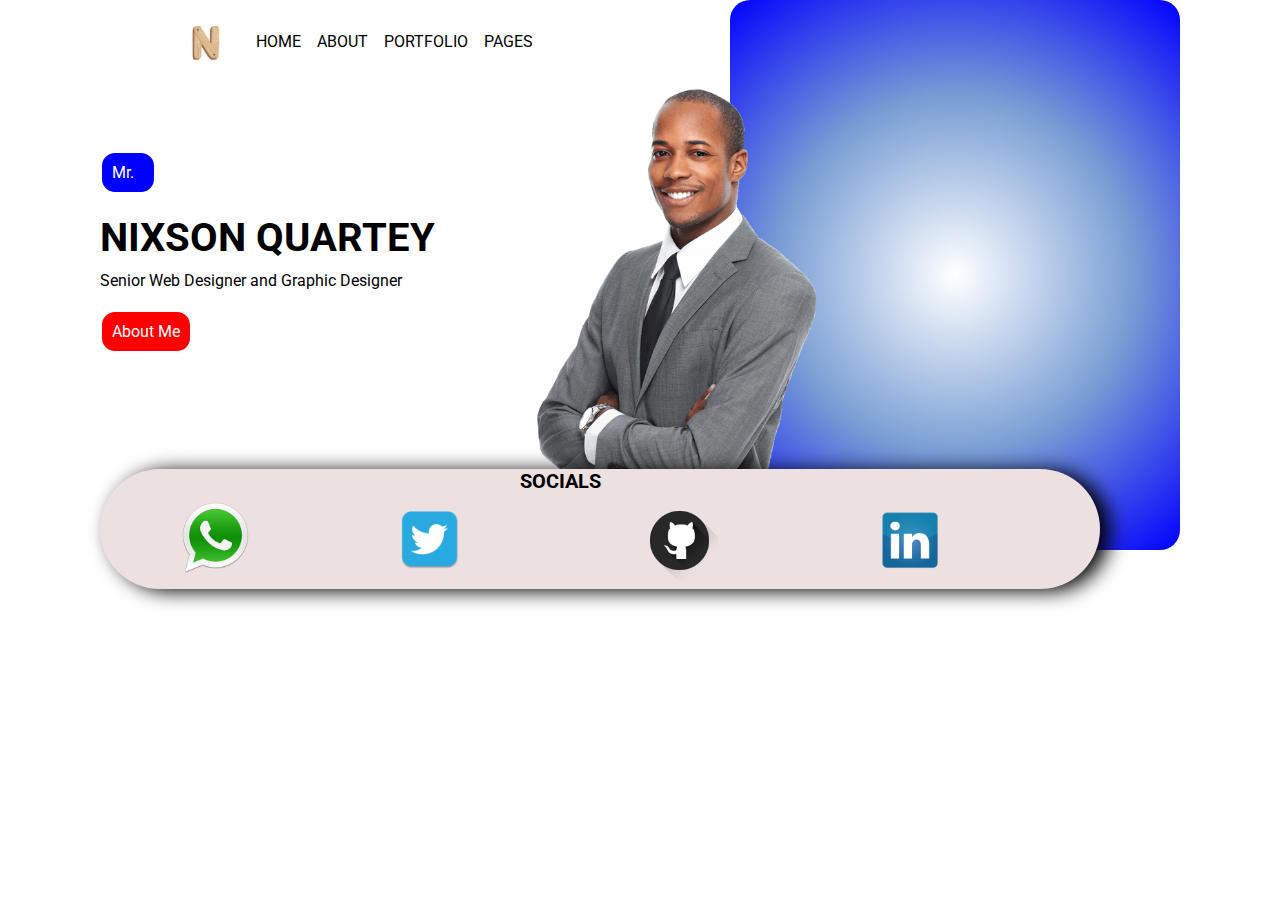
<file: index.html>
<!DOCTYPE html>
<html lang="en">

<head>
    <meta charset="UTF-8">
    <meta name="viewport" content="width=device-width, initial-scale=1.0">
    <title>HOME</title>

    <link rel="stylesheet" href="style.css">
</head>

<body>
    <header>

        <div class="logo">
            <img src="images/logo.png" alt="" height="auto" width="32px">
        </div>

        <ul class="head">
            <li><a href="#" class="nav">HOME</a></li>
            <li><a href="about.html" class="nav">ABOUT</a></li>
            <li><a href="portfolio.html" class="nav">PORTFOLIO</a></li>
            <li><a href="" class="nav">PAGES</a></li>
        </ul>

    </header>

    <main>
        <p class="title">Mr.</p>
        <h1>NIXSON QUARTEY</h1>
        <p>Senior Web Designer and Graphic Designer</p>
        <p class="about">About Me</p>

        <div class="side_box"></div>

        <div class="me_pic">
            <img src="images/pic_here.png" alt="" class="me">
        </div>

        <section class="border">
            <div class="bottom_box"> </div>
            <p class="cu">SOCIALS</p>

            <ul class="smedia">
                <li>
                    <a href="https://web.whatsapp.com/wa.me/+233592671544"><img src="images/whatsapp.png" alt=""
                            class="socialsw" width="90px" height="auto">
                    </a>
                </li>
                <li><img src="images/twitter.png" alt="" class="socialst" width="60px" height="auto"></li>
                <li>
                    <a href="https://github.com/Nixsonqtt"><img src="images/github.png" alt="" class="socialsi"
                            width="79px" height="auto"></a>
                </li>
                <li><img src="images/linkedin.png" alt="" class="socialsl" width="60px" height="auto"></li>
            </ul>
        </section>

    </main>
</body>

</html>
</file>
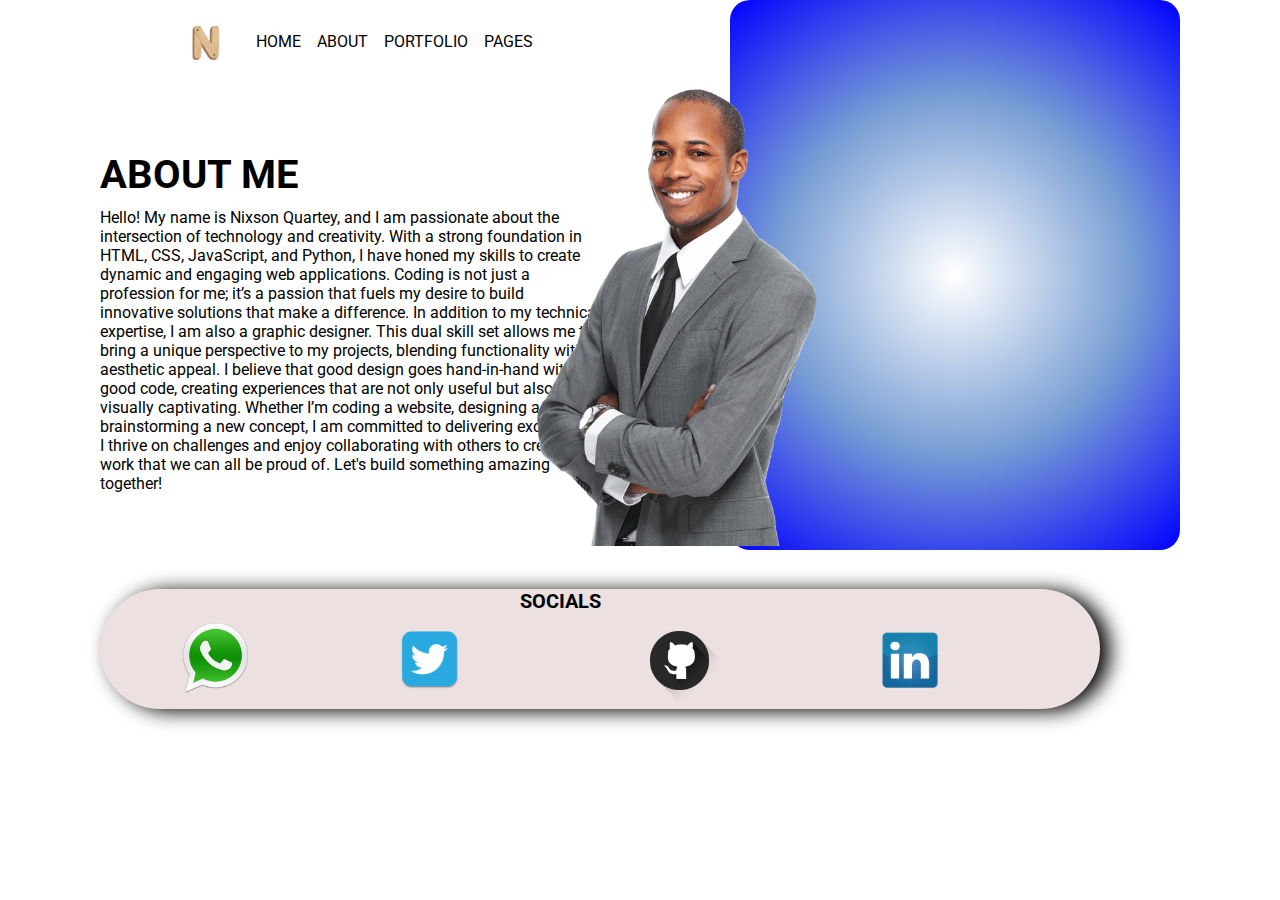
<file: about.html>
<!DOCTYPE html>
<html lang="en">

<head>
    <meta charset="UTF-8">
    <meta name="viewport" content="width=device-width, initial-scale=1.0">
    <title>HOME</title>

    <link rel="stylesheet" href="style.css">
</head>

<body>
    <header>

        <div class="logo">
            <img src="images/logo.png" alt="" height="auto" width="32px">
        </div>

        <ul class="head">
            <li><a href="index.html" class="nav">HOME</a></li>
            <li><a href="#" class="nav">ABOUT</a></li>
            <li><a href="portfolio.html" class="nav">PORTFOLIO</a></li>
            <li><a href="" class="nav">PAGES</a></li>
        </ul>

    </header>

    <main>
        <h1>ABOUT ME</h1>
        <p class="aboutme">Hello! My name is Nixson Quartey, and I am passionate about the intersection of technology
            and
            creativity.
            With
            a strong foundation in HTML, CSS, JavaScript, and Python, I have honed my skills to create dynamic and
            engaging web applications. Coding is not just a profession for me; it’s a passion that fuels my desire to
            build innovative solutions that make a difference.

            In addition to my technical expertise, I am also a graphic designer. This dual skill set allows me to bring
            a unique perspective to my projects, blending functionality with aesthetic appeal. I believe that good
            design goes hand-in-hand with good code, creating experiences that are not only useful but also visually
            captivating.

            Whether I’m coding a website, designing a logo, or brainstorming a new concept, I am committed to delivering
            excellence. I thrive on challenges and enjoy collaborating with others to create work that we can all be
            proud of. Let's build something amazing together!
        </p>
        <div class="side_box"></div>

        <div class="me_pic">
            <img src="images/pic_here.png" alt="" class="me">
        </div>

        <section class="border">
            <div class="bottom_box"> </div>
            <p class="cu">SOCIALS</p>

            <ul class="smedia">
                <li>
                    <a href="https://web.whatsapp.com/wa.me/+233592671544"><img src="images/whatsapp.png" alt=""
                            class="socialsw" width="90px" height="auto">
                    </a>
                </li>
                <li><img src="images/twitter.png" alt="" class="socialst" width="60px" height="auto"></li>
                <li>
                    <a href="https://github.com/Nixsonqtt"><img src="images/github.png" alt="" class="socialsi"
                            width="79px" height="auto"></a>
                </li>
                <li><img src="images/linkedin.png" alt="" class="socialsl" width="60px" height="auto"></li>
            </ul>
        </section>

    </main>
</body>

</html>
</file>
<file: style.css>
@import url('https://fonts.googleapis.com/css2?family=Roboto:ital,wght@0,100;0,300;0,400;0,500;0,700;0,900;1,100;1,300;1,400;1,500;1,700;1,900&display=swap');


* {
    margin: 0;
    padding: 0;
    box-sizing: border-box;
    font-family: Roboto;
}


ul.head {
    padding: 2rem 0rem 0rem 16rem;
}

ul{
    list-style: none;
    display: flex;
    z-index: 1;
}

.logo {
    position: absolute;
    top: 25px;
    left: 190px;
}

li {
    padding-right: 1rem;
}

main {
    margin: 100px;
}

p.title {
    border: 2px solid rgb(255, 255, 255);
    border-radius: 15px;
    padding: 10px 20px 10px 10px;
    display: inline-block;
    background-color: blue;
    color: white;
}

h1 {
    padding-bottom: 10px;
    font-size: 40px;
}

a.nav {
    position: relative;
    color: black;
    text-decoration: none;
}

a.nav:hover{
    color: rgb(153, 35, 35);
}

a.nav::after {
    content: '';
    position: absolute;
    width: 100%;
    transform: scaleX(0);
    height: 2px;
    bottom: 0;
    left: 0;
    background-color: rgb(97, 93, 93);
    transform-origin: bottom right;
    transition: transform 0.25s ease-out;
}

a.nav:hover::after {
    transform: scaleX(1);
    transform-origin: bottom left;
}

p {
    margin-bottom: 20px;
    max-width: 500px;
    word-wrap: break-word;
}

p.aboutme {
    margin-bottom: 0;
}


p.about {
    border: 2px solid rgb(255, 255, 255);
    border-radius: 15px;
    padding: 10px;
    display: inline-block;
    background-color: red;
    color: white;
}


img.me {
    display: inline;
    position: absolute;
    top: 80px;
    right: 450px;
    width: 300px;
    height: auto;
}

.side_box {
    border: 2px;
    padding: 400px 150px 150px 300px;
    background-color: red;
    color: white;
    position: absolute;
    top: 0px;
    right: 100px;
    border-radius: 20px;
    background-image: radial-gradient(circle, white, rgb(121, 158, 212), #0000ff);
}

.bottom_box {
    position: absolute;
    display: inline;
    border: 2px;
    padding: 60px 500px;
    background-color: rgb(236, 224, 224);
    color: white;
    border-radius: 60px;
    z-index: 1;
    box-shadow: 10px 2px 20px black;
}

.border {
    padding-top: 6rem;
    position: relative;
}

.cu {
    position: absolute;
    z-index: 1;
    left: 420px;;
    font-size: 20px;
    font-weight: 700;
}

.socialsw {
    z-index: 1;
    position: absolute;
    top: 120px;
    left: 70px;

}

.socialst {
    z-index: 1;
    position: absolute;
    top: 137px;
    left: 300px;
}

.socialsi {
    z-index: 1;
    position: absolute;
    top: 128px;
    left: 540px;
}

.socialsl {
    z-index: 1;
    position: absolute;
    top: 137px;
    left: 780px;
}
</file>
